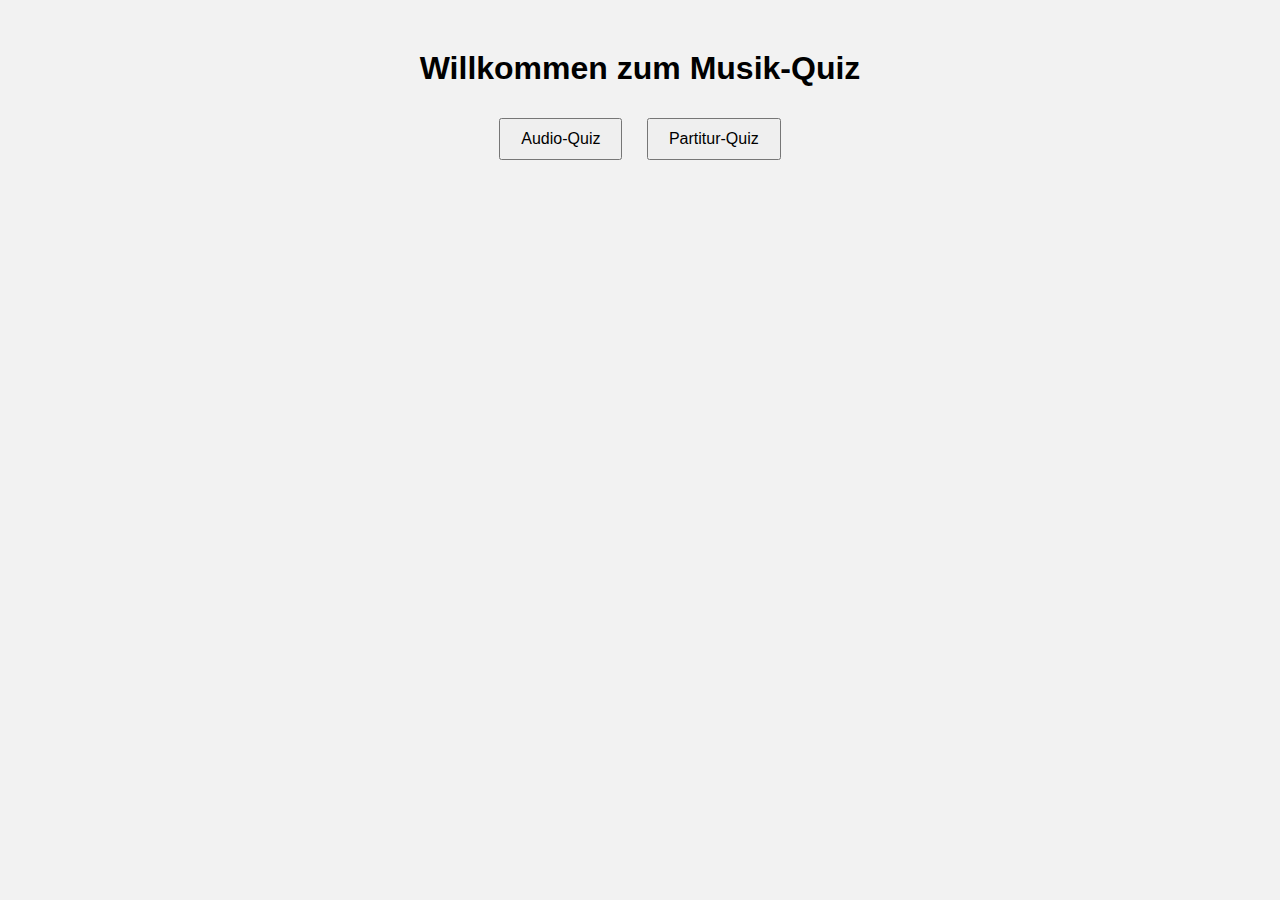
<file: index.html>
<!DOCTYPE html>
<html lang="de">
<head>
<meta charset="UTF-8">
<meta name="viewport" content="width=device-width, initial-scale=1.0">
<title>Musik-Quiz</title>
<link rel="stylesheet" href="style.css">
</head>
<body>
<div class="menu">
    <h1>Willkommen zum Musik-Quiz</h1>
    <button onclick="location.href='audio.html'">Audio-Quiz</button>
    <button onclick="location.href='partitur.html'">Partitur-Quiz</button>
</div>
</body>
</html>
</file>
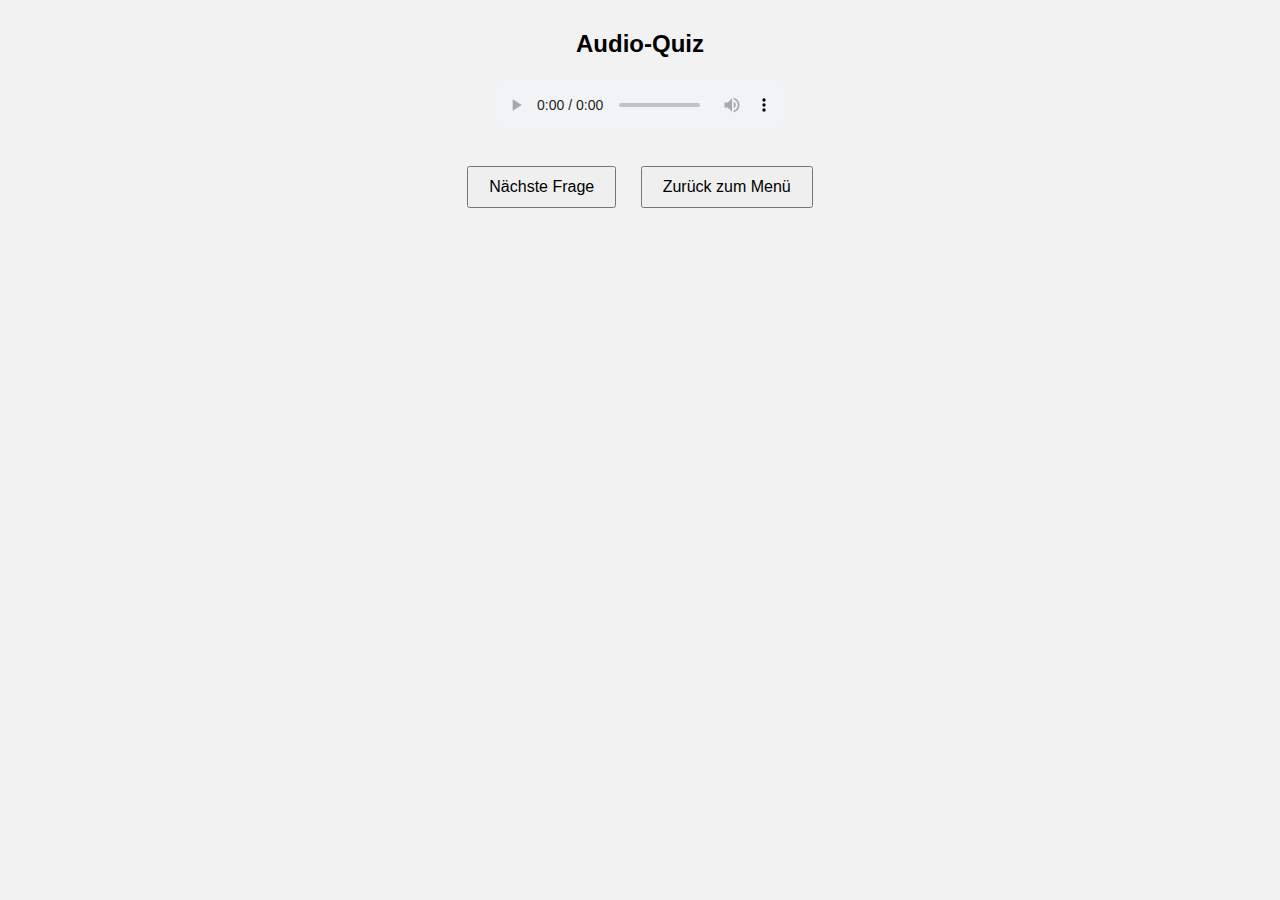
<file: audio.html>
<!DOCTYPE html>
<html lang="de">
<head>
<meta charset="UTF-8">
<meta name="viewport" content="width=device-width, initial-scale=1.0">
<title>Audio-Quiz</title>
<link rel="stylesheet" href="style.css">
</head>
<body>
<div class="quiz-container">
    <h2 id="question-title">Audio-Quiz</h2>
    <audio id="audio-player" controls></audio>
    <div id="answers" class="answers"></div>
    <button id="next-btn">Nächste Frage</button>
    <button onclick="location.href='index.html'">Zurück zum Menü</button>
</div>
<script src="script.js"></script>
<script>
startQuiz('audio');
</script>
</body>
</html>
</file>
<file: style.css>
body {
    font-family: Arial, sans-serif;
    text-align: center;
    background-color: #f2f2f2;
    margin: 0;
    padding: 0;
}

.menu {
    margin-top: 50px;
}

button {
    margin: 10px;
    padding: 10px 20px;
    font-size: 16px;
    cursor: pointer;
}

.quiz-container {
    margin-top: 30px;
}

.answers {
    display: flex;
    flex-direction: column;
    align-items: center;
    margin-top: 20px;
}

.answers button {
    width: 200px;
    margin: 5px;
}

img {
    max-width: 80%;
    height: auto;
    margin-top: 20px;
}
</file>
